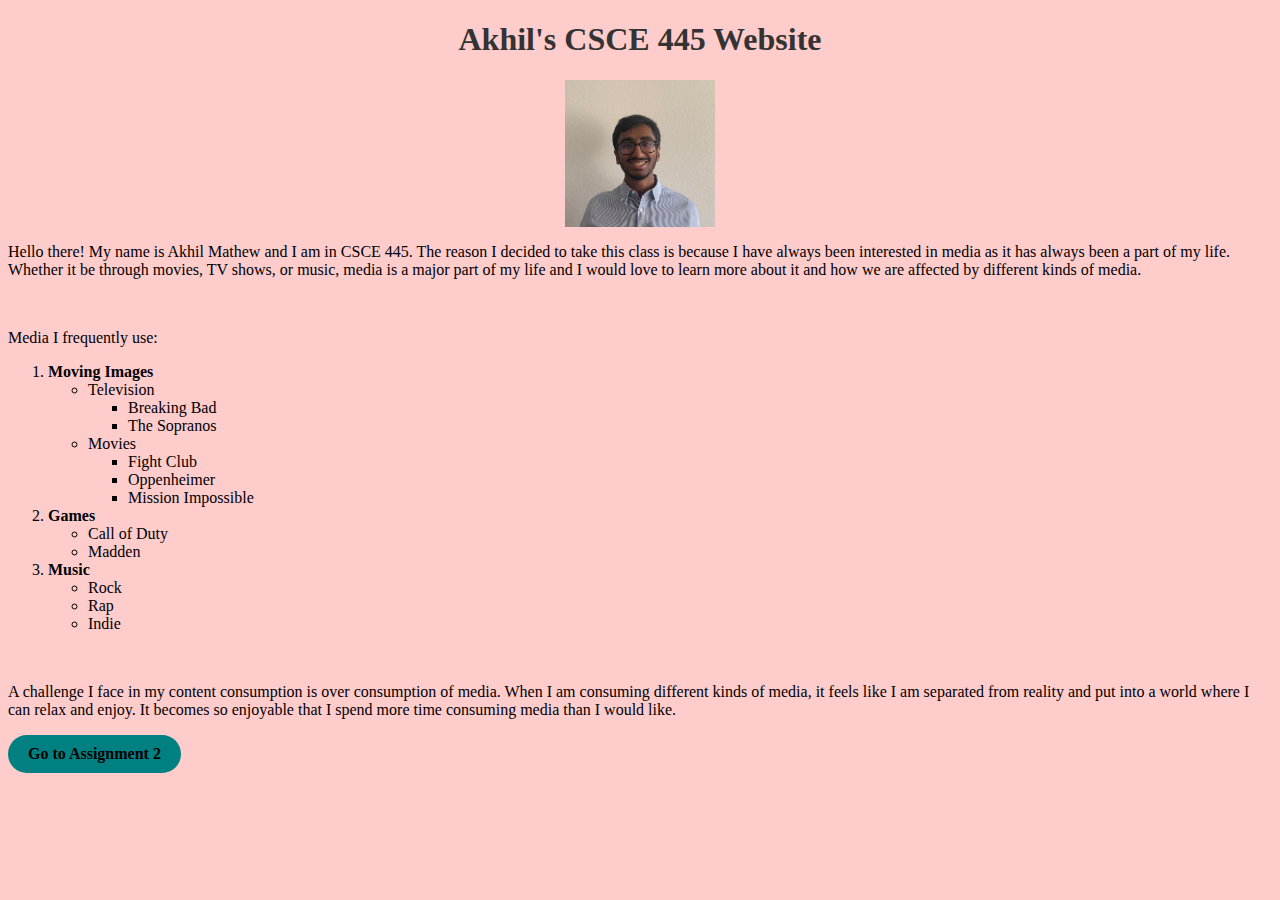
<file: index.html>
<!DOCTYPE html>
<html lang="en">
<head>
    <meta charset="UTF-8">
    <meta name="viewport" content="width=device-width, initial-scale=1.0">
    <title>CSCE 445 Personal Website</title>
    <link rel="stylesheet" href="styles.css">
</head>
<body>
    <h1>Akhil's CSCE 445 Website</h1>
    <img src="myImage.jpg" alt="Akhil Mathew">
    <p>Hello there! My name is Akhil Mathew and I am in CSCE 445. The reason I decided to 
        take this class is because I have always been interested in media as it has always been a 
        part of my life. Whether it be through movies, TV shows, or music, media is a major part of my life
        and I would love to learn more about it and how we are affected by different kinds of media.
    </p>
    <br>
    <p>Media I frequently use:
        <ol>
            <li><b>Moving Images</b>
                <ul>
                    <li>Television
                        <ul><li>Breaking Bad</li></ul>
                        <ul><li>The Sopranos</li></ul>
                    </li>
                </ul>

                <ul>
                    <li>Movies
                        <ul><li>Fight Club</li></ul>
                        <ul><li>Oppenheimer</li></ul>
                        <ul><li>Mission Impossible</li></ul>
                    </li>
                </ul>

            </li>

            <li><b>Games</b>
                <ul>
                    <li>Call of Duty</li>
                    <li>Madden</li>
                </ul>
            </li>

            <li><b>Music</b>
                <ul>
                    <li>Rock</li>
                    <li>Rap</li>
                    <li>Indie</li>
                </ul>
            </li>
        </ol>
    </p>

    <br>
    <p>A challenge I face in my content consumption is over consumption of media. 
        When I am consuming different kinds of media, it feels like I am separated
        from reality and put into a world where I can relax and enjoy. It becomes
        so enjoyable that I spend more time consuming media than I would like.
    </p>
    <a href="common.html" class="button">Go to Assignment 2</a>
</body>
</html>
</file>
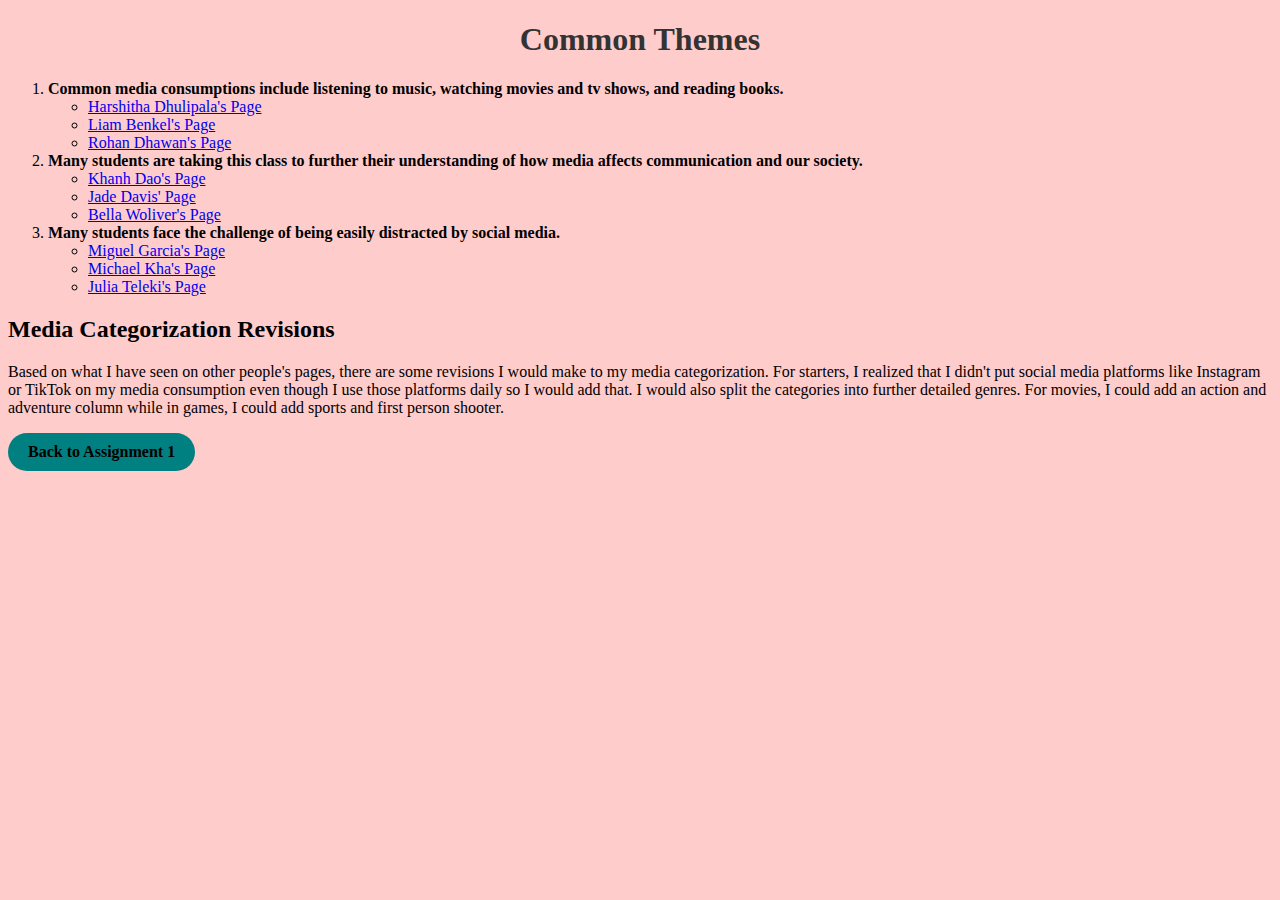
<file: common.html>
<!DOCTYPE html>
<html lang="en">
<head>
    <meta charset="UTF-8">
    <meta name="viewport" content="width=device-width, initial-scale=1.0">
    <title>Common Themes</title>
    <link rel="stylesheet" href="styles.css">
</head>
<body>
    <h1>Common Themes</h1>
    <ol>
        <li>
            <strong>Common media consumptions include listening to music, watching movies and tv shows, and reading books.</strong>
            <ul>
                <li><a href="https://hdhulipala02.wixsite.com/website/media-list" target="_blank">Harshitha Dhulipala's Page</a></li>
                <li><a href="https://liambenkel.github.io" target="_blank">Liam Benkel's Page</a></li>
                <li><a href="https://www.cs412rdhawan.xyz/newmedia.html" target="_blank">Rohan Dhawan's Page</a></li>
            </ul>
        </li>
        <li>
            <strong>Many students are taking this class to further their understanding of how media affects communication and our society.</strong>
            <ul>
                <li><a href="https://people.tamu.edu/~kdaoq2819/" target="_blank">Khanh Dao's Page</a></li>
                <li><a href="https://sites.google.com/view/jadedavis-445/home" target="_blank">Jade Davis' Page</a></li>
                <li><a href="https://people.tamu.edu/~bellawoliver/csce445/home.html" target="_blank">Bella Woliver's Page</a></li>
            </ul>
        </li>
        <li>
            <strong>Many students face the challenge of being easily distracted by social media.</strong>
            <ul>
                <li><a href="https://migugi347.github.io" target="_blank">Miguel Garcia's Page</a></li>
                <li><a href="https://sites.google.com/view/csce445assignment1/home" target="_blank">Michael Kha's Page</a></li>
                <li><a href="https://julia.teleki.net" target="_blank">Julia Teleki's Page</a></li>
            </ul>
        </li>
    </ol>
    <h2>Media Categorization Revisions</h2>
    <p>Based on what I have seen on other people's pages, there are some revisions I would make to my media categorization. For starters, 
        I realized that I didn't put social media platforms like Instagram or TikTok on my media consumption even though I use those
        platforms daily so I would add that. I would also split the categories into further detailed genres. For movies, I could add an
        action and adventure column while in games, I could add sports and first person shooter.
    </p>
    <a href="index.html" class="button">Back to Assignment 1</a>
</body>
</html>
</file>
<file: styles.css>
body {
    background-color: #ffcccc;
}

h1 {
    color: #333;
    text-align: center;
}

img {
    display: block;
    margin: 0 auto;
    width: 150px;
    height: auto;
}

.button {
    display: inline-block;
    padding: 10px 20px;
    background-color: teal;
    color: black;
    text-align: center;
    text-decoration: none;
    border-radius: 20px;
    font-weight: bold;
  }
  
  .button:hover {
    background-color: #60bfbf;
  }
</file>
